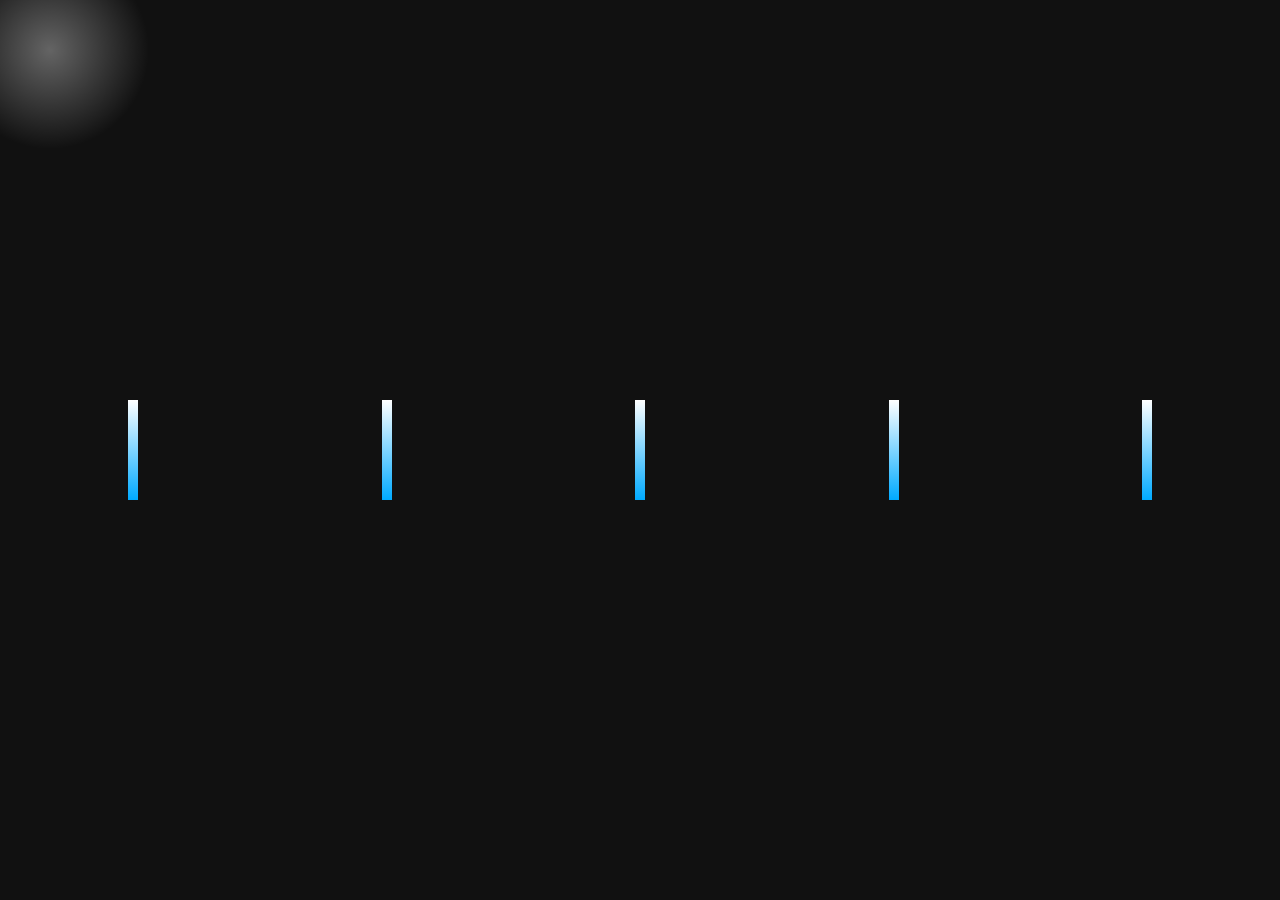
<file: templates/testes.html>
<!DOCTYPE html>
<html lang="en">
<head>
    <meta charset="UTF-8">
    <meta name="viewport" content="width=device-width, initial-scale=1.0">
    <title>Landing Page</title>
    <style rel="stylesheet" type="text/css">
        body {
    font-family: Arial, sans-serif;
    margin: 0;
    padding: 0;
    overflow: hidden;
    background-color: #111;
    color: #fff;
}

#about {
    height: 100vh;
    display: flex;
    justify-content: center;
    align-items: center;
}

.sound-wave-container {
    display: flex;
    justify-content: space-between;
    width: 80%;
}

.sound-wave {
    width: 10px;
    height: 100px;
    background: linear-gradient(180deg, #fff, #0af);
    animation: waveAnimation 2s infinite;
    transition: transform 0.3s, box-shadow 0.3s;
}

#wave1 { animation-delay: 0s; }
#wave2 { animation-delay: 0.4s; }
#wave3 { animation-delay: 0.8s; }
#wave4 { animation-delay: 1.2s; }
#wave5 { animation-delay: 1.6s; }

@keyframes waveAnimation {
    0%, 100% { transform: scaleY(1); }
    50% { transform: scaleY(2); }
}

.sound-wave:hover {
    transform: scaleY(3);
    box-shadow: 0 0 10px #0af, 0 0 20px #0af, 0 0 30px #0af;
}

body::before {
    content: '';
    position: absolute;
    width: 100px;
    height: 100px;
    background: radial-gradient(circle, rgba(255,255,255,0.35) 0%, rgba(0,212,255,0) 70%);
    border-radius: 50%;
    pointer-events: none;
    transition: transform 0.15s, opacity 0.15s;
}

body.light-active::before {
    transform: scale(2);
    opacity: 1;
}

    </style>
</head>
<body>
    <section id="about">
        <div class="sound-wave-container">
            <div class="sound-wave" id="wave1"></div>
            <div class="sound-wave" id="wave2"></div>
            <div class="sound-wave" id="wave3"></div>
            <div class="sound-wave" id="wave4"></div>
            <div class="sound-wave" id="wave5"></div>
        </div>
    </section>

    <script>
        document.addEventListener('mousemove', (e) => {
    const light = document.querySelector('body::before');
    const { clientX: x, clientY: y } = e;
    light.style.left = `${x}px`;
    light.style.top = `${y}px`;
});

document.addEventListener('mouseenter', () => {
    document.body.classList.add('light-active');
});

document.addEventListener('mouseleave', () => {
    document.body.classList.remove('light-active');
});


    </script>
</body>
</html>
</file>
